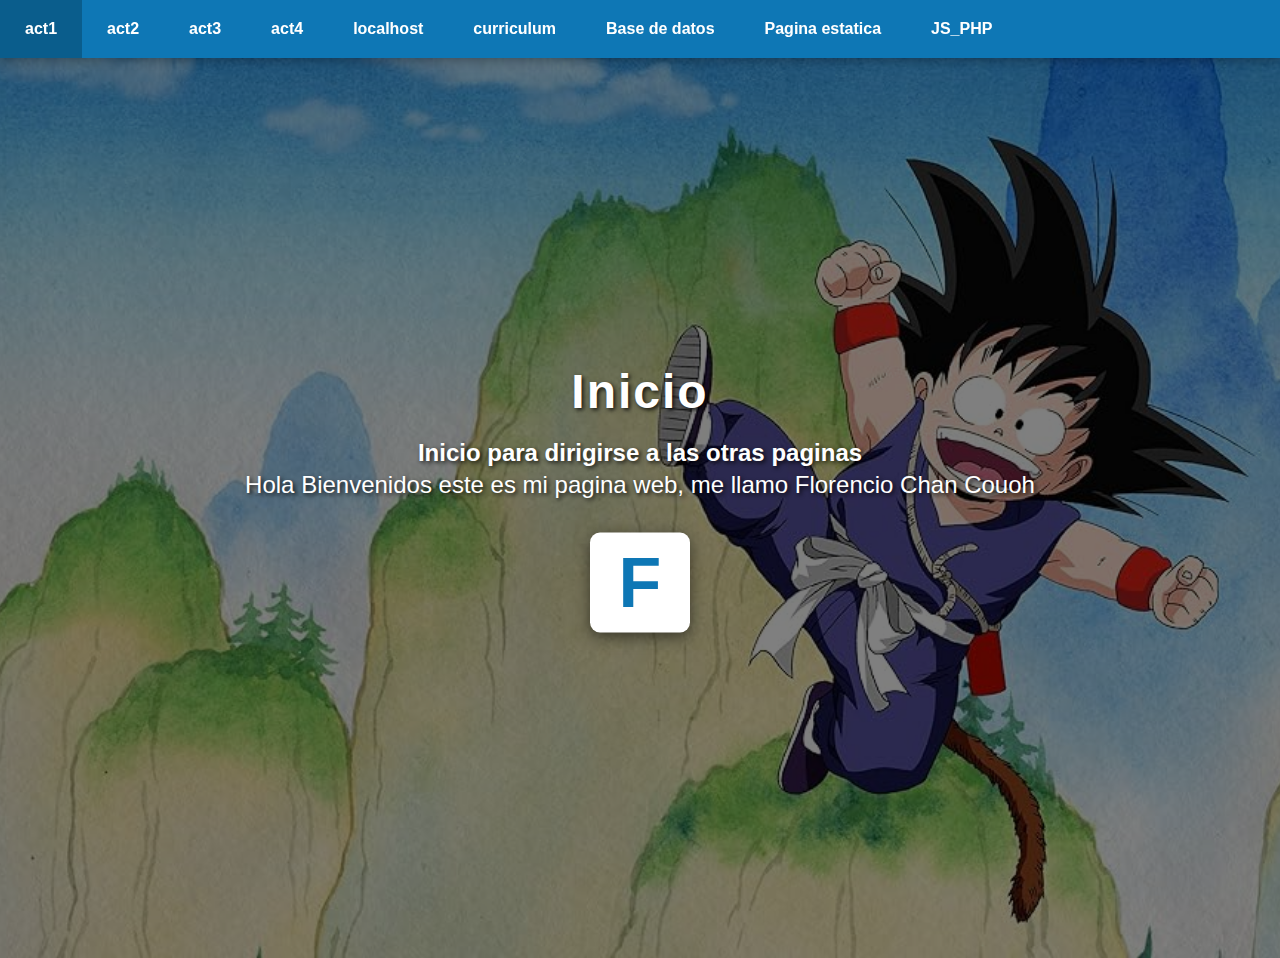
<file: index.html>
<!DOCTYPE html>
<html lang="es">
<head>
    <meta charset="UTF-8">
    <meta name="viewport" content="width=device-width, initial-scale=1.0">
    <title>Florencio Chan Couoh | Actividad 2</title>
    <link rel="stylesheet" href="styles.css">
</head>
<body>
    <nav class="navbar">
        <ul>
            <li><a href="https://florencio-ops.github.io/paguinas-wep-minimalistas/paguina_wep1/bootstrap/index.html">act1</a></li>
            <li><a href="https://florencio-ops.github.io/paguinas-wep-minimalistas/paguina_wep2/Web-Servicio/index.html">act2</a></li>
            <li><a href="https://florencio-ops.github.io/paguinas-wep-minimalistas/paguina_wep3/paguina_paso a paso/index.html">act3</a></li>
            <li><a href="https://florencio-ops.github.io/paguinas-wep-minimalistas/pqguina_wep4/PAGINA WEB DESDE CERO/index.html">act4</a></li>
            <li><a href="https://florencio-ops.github.io/paguinas-wep-minimalistas/paguina_wep_eredar/localStorage/index.html">localhost</a></li>
            <li><a href="curriculum">curriculum</a></li>
            <li><a href="https://florh.kesug.com/CRUD%20PHP%20MySQL/index.php">Base de datos</a></li>
                <li><a href="https://florh.kesug.com/Florencio%20Chan%20Couoh/Index.htm">Pagina estatica</a></li>
             <li> <a href="https://florh.kesug.com/JS_PHP/Curso%20de%20PHP.html">JS_PHP</a></li>
        </ul>
    </nav>
    
    <div class="hero">
        <div class="hero-overlay"></div>
        <div class="content">
            <h1>Inicio</h1>
<h2>Inicio para dirigirse a las otras paginas</h2>
            <p>Hola Bienvenidos este es mi pagina web, me llamo Florencio Chan Couoh</p>
            <div class="logo-box">
                <div class="logo-text">F</div>
            </div>
        </div>
    </div>
    
    <script src="script.js"></script>
</body>
</html>
</file>
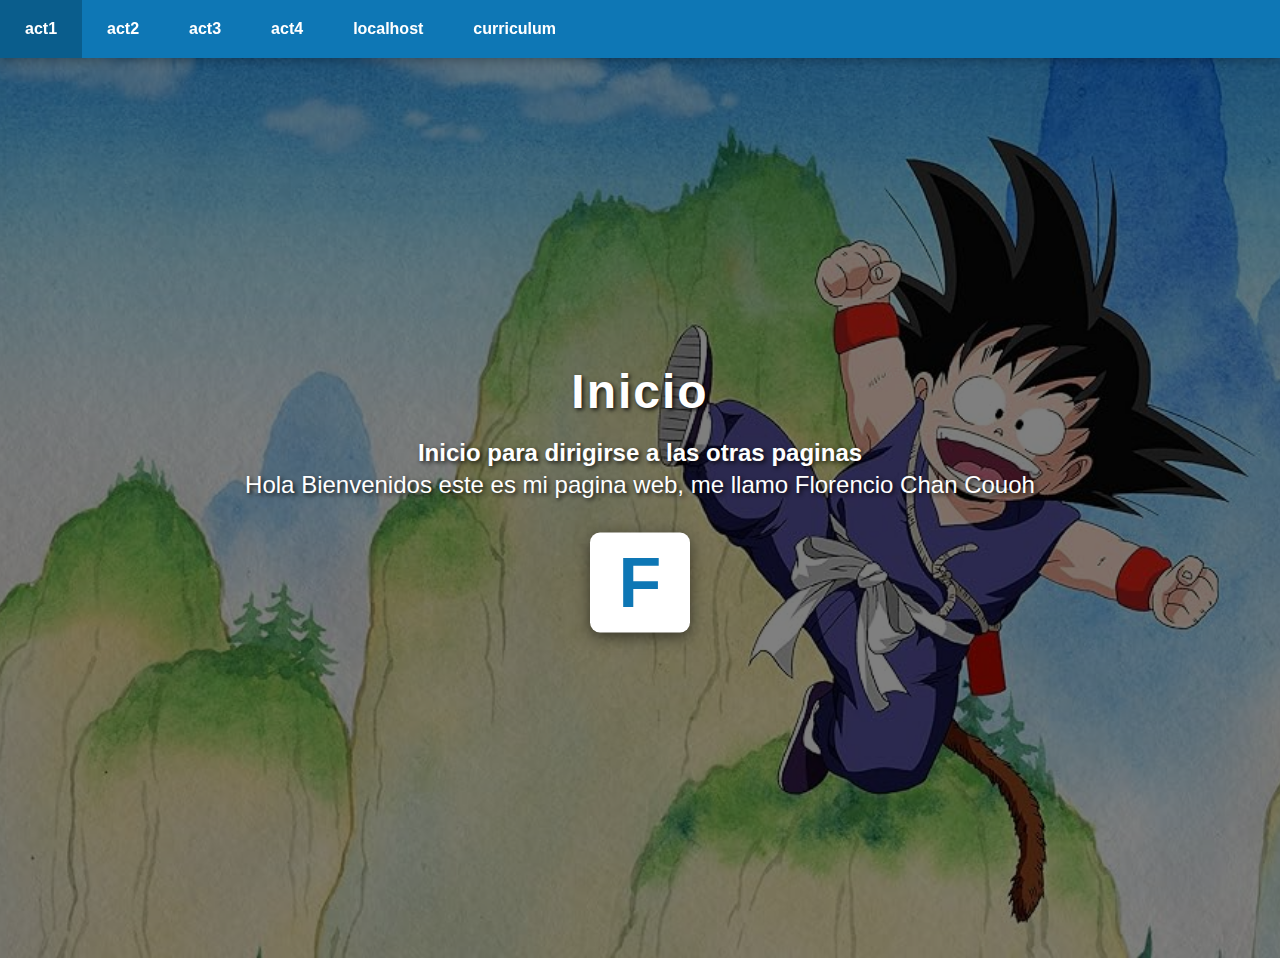
<file: styles.html>
<!DOCTYPE html>
<html lang="es">
<head>
    <meta charset="UTF-8">
    <meta name="viewport" content="width=device-width, initial-scale=1.0">
    <title>Florencio Chan Couoh | Actividad 2</title>
    <link rel="stylesheet" href="styles.css">
</head>
<body>
    <nav class="navbar">
        <ul>
            <li><a href="https://florencio-ops.github.io/paguinas-wep-minimalistas/paguina_wep1/bootstrap/index.html">act1</a></li>
            <li><a href="https://florencio-ops.github.io/paguinas-wep-minimalistas/paguina_wep2/Web-Servicio/index.html">act2</a></li>
            <li><a href="https://florencio-ops.github.io/paguinas-wep-minimalistas/paguina_wep3/paguina_paso a paso/index.html">act3</a></li>
            <li><a href="https://florencio-ops.github.io/paguinas-wep-minimalistas/pqguina_wep4/PAGINA WEB DESDE CERO/index.html">act4</a></li>
            <li><a href="https://florencio-ops.github.io/paguinas-wep-minimalistas/paguina_wep_eredar/localStorage/index.html">localhost</a></li>
            <li><a href="curriculum">curriculum</a></li>
        </ul>
    </nav>
    
    <div class="hero">
        <div class="hero-overlay"></div>
        <div class="content">
            <h1>Inicio</h1>
<h2>Inicio para dirigirse a las otras paginas</h2>
            <p>Hola Bienvenidos este es mi pagina web, me llamo Florencio Chan Couoh</p>
            <div class="logo-box">
                <div class="logo-text">F</div>
            </div>
        </div>
    </div>
    
    <script src="script.js"></script>
</body>
</html>
</file>
<file: styles.css>
/* Estilos generales */
* {
    margin: 0;
    padding: 0;
    box-sizing: border-box;
    font-family: Arial, sans-serif;
}

body {
    background-color: #f4f4f4;
}

/* Estilos del hero banner */
.hero {
    background-image: url('dragon-ball.jpg'); /* Reemplaza con tu imagen de Dragon Ball */
    background-size: cover;
    background-position: center;
    height: 100vh;
    position: relative;
    color: white;
    text-shadow: 2px 2px 4px rgba(0, 0, 0, 0.8);
}

.hero-overlay {
    position: absolute;
    top: 0;
    left: 0;
    width: 100%;
    height: 100%;
    background-color: rgba(0, 0, 0, 0.5);
}

/* Estilos de la barra de navegación */
.navbar {
    background-color: #0e77b5;
    padding: 0;
    position: sticky;
    top: 0;
    z-index: 1000;
    box-shadow: 0 2px 10px rgba(0, 0, 0, 0.3);
}

.navbar ul {
    display: flex;
    list-style: none;
    margin: 0;
    padding: 0;
}

.navbar ul li {
    position: relative;
}

.navbar ul li a {
    display: block;
    color: white;
    text-decoration: none;
    padding: 20px 25px;
    font-size: 16px;
    font-weight: bold;
    transition: background-color 0.3s ease;
}

.navbar ul li a:hover {
    background-color: #0a5d8c;
}

/* Estilos del contenido */
.content {
    padding: 40px;
    position: absolute;
    top: 50%;
    left: 50%;
    transform: translate(-50%, -50%);
    text-align: center;
    z-index: 10;
    width: 80%;
}

.content h1 {
    font-size: 48px;
    margin-bottom: 20px;
    letter-spacing: 2px;
}

.content p {
    font-size: 24px;
    margin-bottom: 30px;
    line-height: 1.5;
}

/* Estilos del logo */
.logo-box {
    width: 100px;
    height: 100px;
    background-color: #fff;
    border-radius: 10px;
    margin: 20px auto;
    display: flex;
    justify-content: center;
    align-items: center;
    box-shadow: 0 4px 15px rgba(0, 0, 0, 0.5);
}

.logo-text {
    color: #0e77b5;
    font-size: 70px;
    font-weight: bold;
    text-shadow: none;
}

/* Estilos para páginas secundarias */
.page-content {
    padding: 80px 20px;
    max-width: 1200px;
    margin: 0 auto;
}

.page-title {
    margin-bottom: 30px;
    color: #0e77b5;
}

/* Estilos para móviles */
@media (max-width: 768px) {
    .navbar ul {
        flex-direction: column;
    }
    
    .content h1 {
        font-size: 36px;
    }
    
    .content p {
        font-size: 18px;
    }
}
</file>
